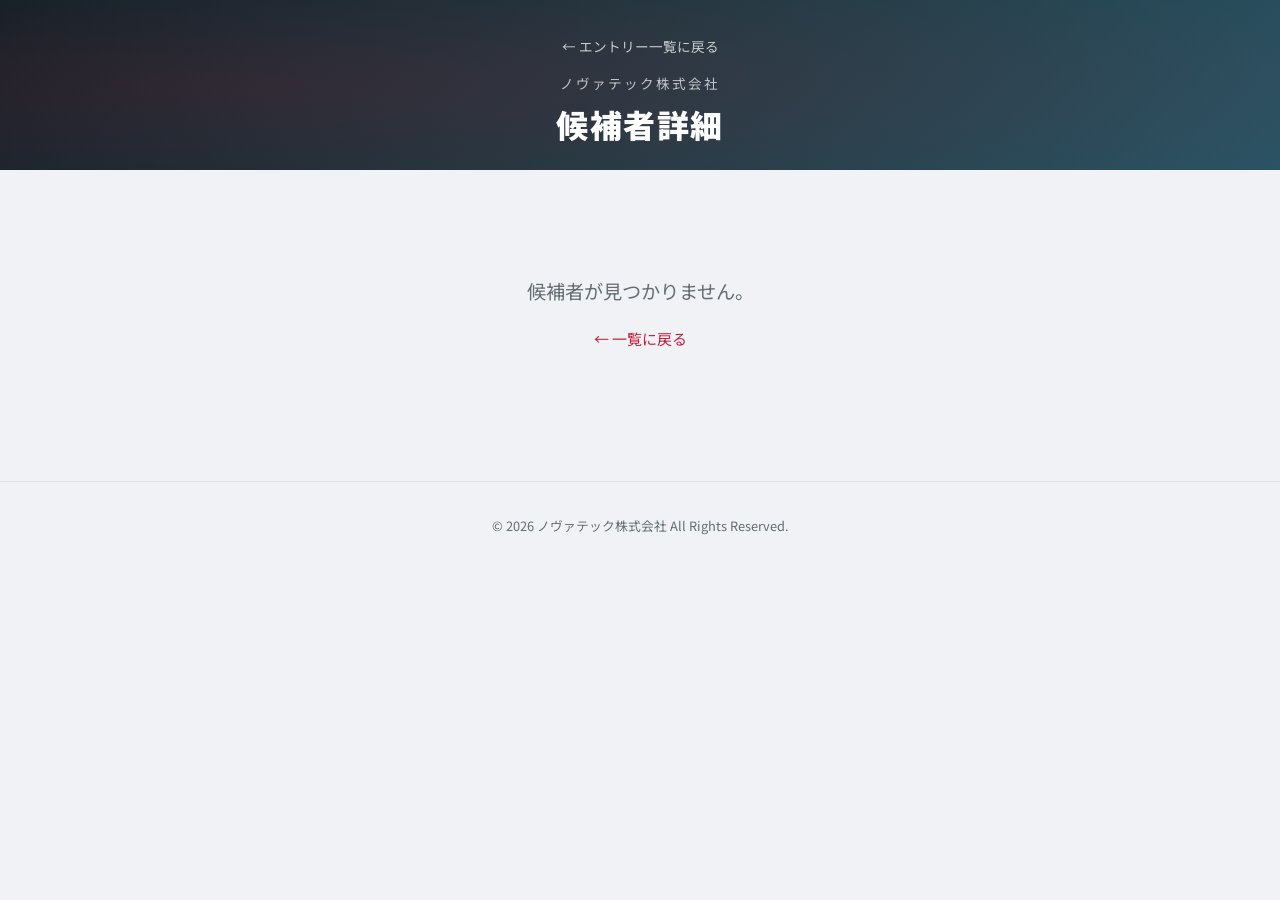
<file: candidate.html>
<!-- File: candidate.html -->
<!DOCTYPE html>
<html lang="ja">
<head>
  <meta charset="UTF-8" />
  <meta name="viewport" content="width=device-width, initial-scale=1.0" />
  <title>候補者詳細 | FY2025 最優秀社員アワード</title>
  <link rel="preconnect" href="https://fonts.googleapis.com" />
  <link href="https://fonts.googleapis.com/css2?family=Noto+Sans+JP:wght@400;500;700;900&display=swap" rel="stylesheet" />
  <link rel="stylesheet" href="css/style.css" />
</head>
<body>

  <header class="site-header site-header--detail">
    <div class="header-inner">
      <a href="index.html" class="back-link">← エントリー一覧に戻る</a>
      <p class="header-company">ノヴァテック株式会社</p>
      <h1 class="site-title" id="header-candidate-name">候補者詳細</h1>
    </div>
  </header>

  <main class="main-content">
    <div id="candidate-detail"></div>
  </main>

  <footer class="site-footer">
    <p>&copy; 2026 ノヴァテック株式会社 All Rights Reserved.</p>
  </footer>

  <script src="js/data.js"></script>
  <script src="js/storage.js"></script>
  <script src="js/candidate.js"></script>
</body>
</html>
</file>
<file: css/style.css>
/* File: css/style.css */

/* ============================================
   Reset & Base
   ============================================ */
*,
*::before,
*::after {
  margin: 0;
  padding: 0;
  box-sizing: border-box;
}

:root {
  --color-primary: #c41e3a;
  --color-primary-light: #e85d75;
  --color-primary-dark: #9b1830;
  --color-accent: #1a3a5c;
  --color-accent-light: #2c7be5;
  --color-success: #00b894;
  --color-bg: #f0f2f5;
  --color-surface: #ffffff;
  --color-text: #2d3436;
  --color-text-light: #636e72;
  --color-border: #dfe6e9;
  --radius: 12px;
  --radius-sm: 8px;
  --shadow: 0 2px 16px rgba(0, 0, 0, 0.06);
  --shadow-hover: 0 8px 30px rgba(0, 0, 0, 0.12);
  --transition: 0.3s cubic-bezier(0.4, 0, 0.2, 1);
  --font-main: "Noto Sans JP", -apple-system, BlinkMacSystemFont, sans-serif;
}

html {
  scroll-behavior: smooth;
}

body {
  font-family: var(--font-main);
  background: var(--color-bg);
  color: var(--color-text);
  line-height: 1.85;
  font-size: 15px;
}

a {
  color: var(--color-primary);
  text-decoration: none;
  transition: color var(--transition);
}
a:hover {
  color: var(--color-primary-dark);
}

img {
  max-width: 100%;
  height: auto;
  display: block;
}

/* ============================================
   Header
   ============================================ */
.site-header {
  background: linear-gradient(135deg, #0f2027, #203a43, #2c5364);
  color: #fff;
  padding: 3rem 1.5rem 2.5rem;
  text-align: center;
  position: relative;
  overflow: hidden;
}
.site-header::before {
  content: "";
  position: absolute;
  top: -50%;
  left: -25%;
  width: 150%;
  height: 200%;
  background: radial-gradient(
    ellipse at 30% 50%,
    rgba(196, 30, 58, 0.15) 0%,
    transparent 60%
  );
  pointer-events: none;
}
.site-header--detail {
  padding: 2rem 1.5rem 1.5rem;
}
.header-inner {
  position: relative;
  z-index: 1;
}
.header-company {
  font-size: 0.85rem;
  letter-spacing: 0.15em;
  opacity: 0.7;
  margin-bottom: 0.5rem;
  text-transform: uppercase;
}
.site-title {
  font-size: 2rem;
  font-weight: 900;
  letter-spacing: 0.05em;
  line-height: 1.3;
}
.site-subtitle {
  margin-top: 0.75rem;
  font-size: 0.95rem;
  opacity: 0.8;
  font-weight: 400;
}
.back-link {
  color: rgba(255, 255, 255, 0.75);
  font-size: 0.85rem;
  display: inline-block;
  margin-bottom: 0.75rem;
  transition: color var(--transition);
}
.back-link:hover {
  color: #fff;
}

/* ============================================
   Main Content
   ============================================ */
.main-content {
  max-width: 1120px;
  margin: 0 auto;
  padding: 2.5rem 1.5rem 4rem;
}

.section {
  margin-bottom: 3.5rem;
}
.section-title {
  font-size: 1.35rem;
  font-weight: 700;
  border-left: 4px solid var(--color-primary);
  padding-left: 0.85rem;
  margin-bottom: 1.5rem;
  display: flex;
  align-items: center;
  gap: 0.5rem;
}
.title-icon {
  font-size: 1.1rem;
}

/* ============================================
   Candidate Cards (Top)
   ============================================ */
.candidates-grid {
  display: grid;
  grid-template-columns: repeat(3, 1fr);
  gap: 1.5rem;
}

.candidate-card {
  background: var(--color-surface);
  border-radius: var(--radius);
  box-shadow: var(--shadow);
  overflow: hidden;
  transition: transform var(--transition), box-shadow var(--transition);
  position: relative;
}
.candidate-card:hover {
  transform: translateY(-6px);
  box-shadow: var(--shadow-hover);
}

.card-badge {
  position: absolute;
  top: 12px;
  left: 12px;
  z-index: 2;
  background: var(--color-primary);
  color: #fff;
  font-size: 0.75rem;
  font-weight: 700;
  padding: 0.3rem 0.85rem;
  border-radius: 20px;
  letter-spacing: 0.05em;
}

.card-image-wrap {
  width: 100%;
  aspect-ratio: 3 / 4;
  overflow: hidden;
  background: linear-gradient(135deg, #e0e0e0, #c0c0c0);
  position: relative;
}
.card-image-wrap img {
  width: 100%;
  height: 100%;
  object-fit: cover;
  position: relative;
  z-index: 1;
}
.card-image-placeholder {
  position: absolute;
  inset: 0;
  display: flex;
  align-items: center;
  justify-content: center;
  font-size: 4rem;
  font-weight: 900;
  color: rgba(255, 255, 255, 0.5);
}
.card-image-wrap.no-image img {
  display: none;
}

.card-body {
  padding: 1.25rem 1.5rem 1.5rem;
}
.card-name {
  font-size: 1.2rem;
  font-weight: 700;
  margin-bottom: 0.15rem;
}
.card-name a {
  color: var(--color-accent);
}
.card-name a:hover {
  color: var(--color-primary);
}
.card-age {
  font-size: 0.85rem;
  font-weight: 400;
  color: var(--color-text-light);
  margin-left: 0.25rem;
}
.card-department {
  font-size: 0.8rem;
  color: var(--color-text-light);
  margin-bottom: 0.1rem;
}
.card-title-role {
  font-size: 0.85rem;
  color: var(--color-accent-light);
  font-weight: 500;
  margin-bottom: 0.85rem;
}
.card-comment {
  font-style: italic;
  border-left: 3px solid var(--color-primary-light);
  padding: 0.5rem 0 0.5rem 0.85rem;
  margin-bottom: 1rem;
  color: var(--color-text-light);
  font-size: 0.9rem;
  line-height: 1.7;
}

.card-stats {
  display: flex;
  gap: 1.5rem;
  margin-bottom: 1rem;
}
.stat-item {
  display: flex;
  align-items: baseline;
  gap: 0.25rem;
}
.stat-number {
  font-size: 1.5rem;
  font-weight: 900;
  color: var(--color-accent);
}
.stat-item.primary .stat-number {
  color: var(--color-primary);
}
.stat-label {
  font-size: 0.8rem;
  color: var(--color-text-light);
  font-weight: 500;
}

.card-link {
  display: inline-block;
  font-size: 0.85rem;
  font-weight: 700;
  color: var(--color-primary);
  padding: 0.4rem 0;
  border-bottom: 2px solid transparent;
  transition: border-color var(--transition);
}
.card-link:hover {
  border-color: var(--color-primary);
}

/* ============================================
   Chart (Top)
   ============================================ */
.chart {
  background: var(--color-surface);
  border-radius: var(--radius);
  box-shadow: var(--shadow);
  padding: 2rem;
}
.chart-row {
  display: flex;
  align-items: center;
  gap: 1rem;
  margin-bottom: 1rem;
}
.chart-row:last-child {
  margin-bottom: 0;
}
.chart-label {
  min-width: 130px;
  text-align: right;
}
.chart-name {
  display: block;
  font-weight: 700;
  font-size: 0.9rem;
  line-height: 1.3;
}
.chart-catch {
  display: block;
  font-size: 0.75rem;
  color: var(--color-text-light);
}
.chart-bar-track {
  flex: 1;
  height: 32px;
  background: #eef1f5;
  border-radius: 16px;
  overflow: hidden;
}
.chart-bar-fill {
  height: 100%;
  border-radius: 16px;
  transition: width 0.8s cubic-bezier(0.4, 0, 0.2, 1);
  min-width: 6px;
}
.chart-value {
  min-width: 65px;
  font-weight: 900;
  font-size: 1rem;
  color: var(--color-accent);
  text-align: right;
}

/* ============================================
   Rules
   ============================================ */
.rules-wrap {
  background: var(--color-surface);
  border-radius: var(--radius);
  box-shadow: var(--shadow);
  padding: 2rem;
}
.rules-note {
  margin-bottom: 1.25rem;
  font-size: 0.9rem;
  color: var(--color-text-light);
}
.rules-table {
  width: 100%;
  max-width: 420px;
  border-collapse: collapse;
}
.rules-table th,
.rules-table td {
  padding: 0.75rem 1.25rem;
  text-align: left;
  border-bottom: 1px solid var(--color-border);
  font-size: 0.9rem;
}
.rules-table thead {
  background: var(--color-accent);
  color: #fff;
}
.rules-table thead th {
  border-bottom: none;
  font-weight: 700;
}
.rules-table thead th:first-child {
  border-radius: 8px 0 0 0;
}
.rules-table thead th:last-child {
  border-radius: 0 8px 0 0;
}
.rules-table tbody tr:last-child td {
  border-bottom: none;
}
.rules-table tbody tr:hover {
  background: #f8f9fa;
}
.pt-cell {
  font-weight: 700;
  color: var(--color-primary);
}

/* ============================================
   Candidate Detail
   ============================================ */
.profile-hero {
  display: flex;
  gap: 2.5rem;
  align-items: flex-start;
  margin-bottom: 3rem;
}
.profile-image-area {
  position: relative;
  flex-shrink: 0;
}
.profile-main-img {
  width: 340px;
  border-radius: var(--radius);
  box-shadow: var(--shadow);
}
.profile-img-placeholder {
  width: 340px;
  height: 450px;
  border-radius: var(--radius);
  background: linear-gradient(135deg, #e0e0e0, #bdbdbd);
  display: flex;
  align-items: center;
  justify-content: center;
  font-size: 5rem;
  font-weight: 900;
  color: rgba(255, 255, 255, 0.5);
}
.profile-badge {
  position: absolute;
  top: 14px;
  left: 14px;
  background: var(--color-primary);
  color: #fff;
  font-size: 0.8rem;
  font-weight: 700;
  padding: 0.3rem 1rem;
  border-radius: 20px;
}

.profile-info {
  flex: 1;
  min-width: 280px;
}
.profile-info h1 {
  font-size: 1.8rem;
  font-weight: 900;
  margin-bottom: 0.25rem;
  line-height: 1.3;
}
.profile-info h1 small {
  font-size: 1rem;
  font-weight: 400;
  color: var(--color-text-light);
}
.profile-dept {
  color: var(--color-text-light);
  font-size: 0.9rem;
  margin-bottom: 0.1rem;
}
.profile-role {
  color: var(--color-accent-light);
  font-weight: 600;
  margin-bottom: 1.25rem;
}
.profile-table {
  border-collapse: collapse;
  width: 100%;
}
.profile-table th {
  text-align: left;
  padding: 0.6rem 1.25rem 0.6rem 0;
  color: var(--color-text-light);
  font-weight: 600;
  white-space: nowrap;
  border-bottom: 1px solid var(--color-border);
  vertical-align: top;
  font-size: 0.85rem;
}
.profile-table td {
  padding: 0.6rem 0;
  border-bottom: 1px solid var(--color-border);
  font-size: 0.9rem;
}

.profile-section {
  margin-bottom: 2.5rem;
}
.profile-section h2 {
  font-size: 1.2rem;
  font-weight: 700;
  border-left: 4px solid var(--color-primary);
  padding-left: 0.85rem;
  margin-bottom: 1rem;
}
.profile-section p {
  line-height: 2;
}

.achievement-list {
  list-style: none;
  padding: 0;
}
.achievement-list li {
  padding: 0.5rem 0 0.5rem 1.5rem;
  position: relative;
  border-bottom: 1px solid var(--color-border);
  font-size: 0.95rem;
}
.achievement-list li:last-child {
  border-bottom: none;
}
.achievement-list li::before {
  content: "✦";
  position: absolute;
  left: 0;
  color: var(--color-primary);
  font-weight: 700;
}

.sub-images {
  display: flex;
  gap: 1rem;
  flex-wrap: wrap;
}
.sub-images img {
  width: 260px;
  border-radius: var(--radius-sm);
  box-shadow: var(--shadow);
  transition: transform var(--transition);
}
.sub-images img:hover {
  transform: scale(1.03);
}

/* ============================================
   Vote Status
   ============================================ */
.vote-status-cards {
  display: flex;
  gap: 1.5rem;
}
.vote-status-card {
  background: var(--color-surface);
  border: 2px solid var(--color-border);
  border-radius: var(--radius);
  padding: 1.25rem 2rem;
  text-align: center;
  min-width: 140px;
}
.vote-status-card.primary {
  border-color: var(--color-primary);
  background: linear-gradient(135deg, #fff5f7, #fff);
}
.vs-number {
  display: block;
  font-size: 2.5rem;
  font-weight: 900;
  color: var(--color-accent);
  line-height: 1.2;
}
.vote-status-card.primary .vs-number {
  color: var(--color-primary);
}
.vs-label {
  font-size: 0.8rem;
  color: var(--color-text-light);
  font-weight: 500;
}

/* ============================================
   Vote Form
   ============================================ */
.vote-section {
  background: linear-gradient(135deg, #fafbfc, #f5f5f5);
  border: 1px solid var(--color-border);
  border-radius: var(--radius);
  padding: 2rem;
}
.vote-notice {
  font-size: 0.85rem;
  color: var(--color-text-light);
  margin-bottom: 1.5rem;
}

.form-group {
  margin-bottom: 1.35rem;
}
.form-group label {
  display: block;
  font-weight: 600;
  margin-bottom: 0.4rem;
  font-size: 0.9rem;
}
.required {
  color: var(--color-primary);
}
.form-group select,
.form-group input,
.form-group textarea {
  width: 100%;
  padding: 0.7rem 1rem;
  border: 1px solid var(--color-border);
  border-radius: var(--radius-sm);
  font-size: 0.95rem;
  font-family: inherit;
  background: #fff;
  transition: border-color var(--transition), box-shadow var(--transition);
}
.form-group select:focus,
.form-group input:focus,
.form-group textarea:focus {
  outline: none;
  border-color: var(--color-primary);
  box-shadow: 0 0 0 3px rgba(196, 30, 58, 0.1);
}

.btn-vote {
  display: inline-flex;
  align-items: center;
  gap: 0.5rem;
  background: linear-gradient(135deg, var(--color-primary), var(--color-primary-dark));
  color: #fff;
  border: none;
  padding: 0.85rem 3rem;
  border-radius: var(--radius-sm);
  font-size: 1rem;
  font-weight: 700;
  cursor: pointer;
  transition: transform var(--transition), box-shadow var(--transition);
  letter-spacing: 0.05em;
}
.btn-vote:hover {
  transform: translateY(-2px);
  box-shadow: 0 4px 16px rgba(196, 30, 58, 0.3);
}
.btn-vote:active {
  transform: translateY(0);
}

.vote-result {
  margin-top: 1.25rem;
}
.vote-success {
  background: #e8f8f5;
  border: 1px solid #82e0c8;
  padding: 1.25rem 1.5rem;
  border-radius: var(--radius-sm);
  color: #00815a;
  text-align: center;
}
.vote-success-icon {
  font-size: 2rem;
  margin-bottom: 0.25rem;
}

/* ============================================
   Comments
   ============================================ */
.comment-card {
  background: var(--color-surface);
  border: 1px solid var(--color-border);
  border-radius: var(--radius-sm);
  padding: 1rem 1.25rem;
  margin-bottom: 0.75rem;
  transition: box-shadow var(--transition);
}
.comment-card:hover {
  box-shadow: 0 2px 8px rgba(0, 0, 0, 0.06);
}
.comment-meta {
  display: flex;
  align-items: center;
  gap: 0.75rem;
  margin-bottom: 0.4rem;
  flex-wrap: wrap;
}
.comment-name {
  font-weight: 700;
  font-size: 0.9rem;
}
.comment-position {
  font-size: 0.75rem;
  padding: 0.15rem 0.65rem;
  border-radius: 12px;
  color: #fff;
  font-weight: 600;
  letter-spacing: 0.03em;
}
.badge-general { background: #78909c; }
.badge-leader { background: #5c6bc0; }
.badge-manager { background: #26a69a; }
.badge-director { background: #ff8f00; }
.badge-executive { background: var(--color-primary); }

.comment-date {
  font-size: 0.78rem;
  color: var(--color-text-light);
}
.comment-text {
  color: var(--color-text-light);
  font-size: 0.9rem;
  line-height: 1.75;
}
.no-comments {
  color: var(--color-text-light);
  font-style: italic;
  text-align: center;
  padding: 2rem 0;
}

/* ============================================
   Error
   ============================================ */
.error-message {
  text-align: center;
  padding: 4rem 0;
}
.error-message p {
  font-size: 1.2rem;
  margin-bottom: 1rem;
  color: var(--color-text-light);
}

/* ============================================
   Footer
   ============================================ */
.site-footer {
  text-align: center;
  padding: 2rem 1.5rem;
  font-size: 0.8rem;
  color: var(--color-text-light);
  border-top: 1px solid var(--color-border);
}
.footer-note {
  margin-top: 0.3rem;
  font-size: 0.75rem;
  opacity: 0.6;
}

/* ============================================
   Responsive
   ============================================ */
@media (max-width: 960px) {
  .candidates-grid {
    grid-template-columns: repeat(2, 1fr);
  }
}

@media (max-width: 640px) {
  .site-title {
    font-size: 1.35rem;
  }
  .candidates-grid {
    grid-template-columns: 1fr;
    max-width: 400px;
    margin: 0 auto;
  }
  .profile-hero {
    flex-direction: column;
  }
  .profile-main-img,
  .profile-img-placeholder {
    width: 100%;
  }
  .chart-label {
    min-width: 80px;
  }
  .chart-name {
    font-size: 0.8rem;
  }
  .vote-status-cards {
    flex-direction: column;
  }
  .sub-images img {
    width: 100%;
  }
}
</file>
